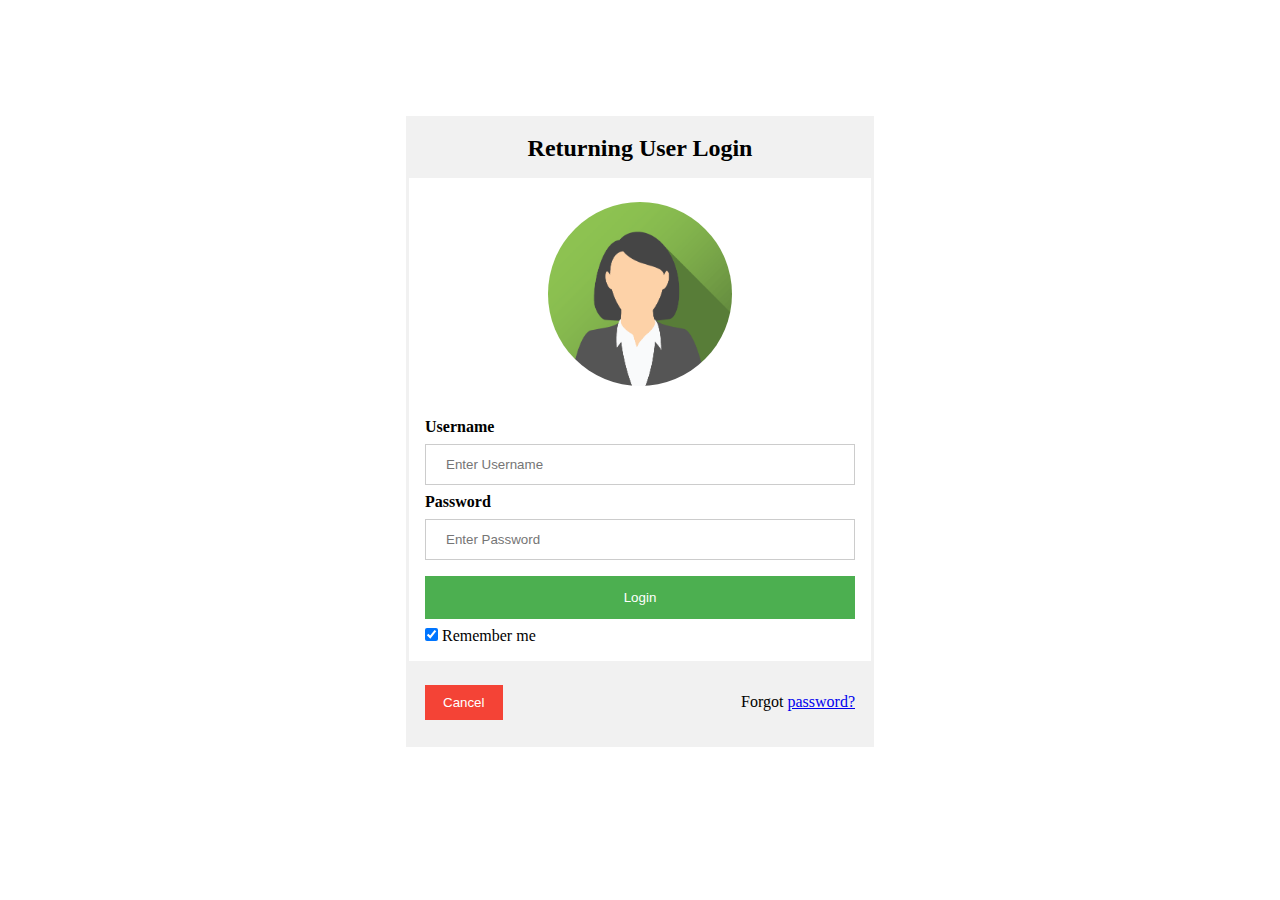
<file: login.html>
<!DOCTYPE html>
<html lang="en">

<head>
	<meta charset="UTF-8">
	<meta name="viewport" content="width=device-width, initial-scale=1.0">
	<meta http-equiv="X-UA-Compatible" content="ie=edge">
	<title>Packing Lot Dashboard</title>
	<link rel="stylesheet" href="style.css">
</head>

<body>
	<div class="container pageSize">
		<form action="index.html">
			<div class="container" style="background-color:#f1f1f1">
				<h2 class="formH3">Returning User Login</h2>
			</div>
			<div class="imgcontainer">
				<img src="img_avatar2.png" alt="Avatar" class="avatar">
			</div>

			<div class="container">
				<label for="uname"><b>Username</b></label>
				<input type="text" placeholder="Enter Username" name="uname" required>

				<label for="psw"><b>Password</b></label>
				<input type="password" placeholder="Enter Password" name="psw" required>

				<button type="submit">Login</button>
				<label>
					<input type="checkbox" checked="checked" name="remember"> Remember me
				</label>
			</div>

			<div class="container" style="background-color:#f1f1f1">
				<button type="button" class="cancelbtn">Cancel</button>
				<span class="psw">Forgot <a href="#">password?</a></span>
			</div>
		</form>
	</div>
</body>

</html>
</file>
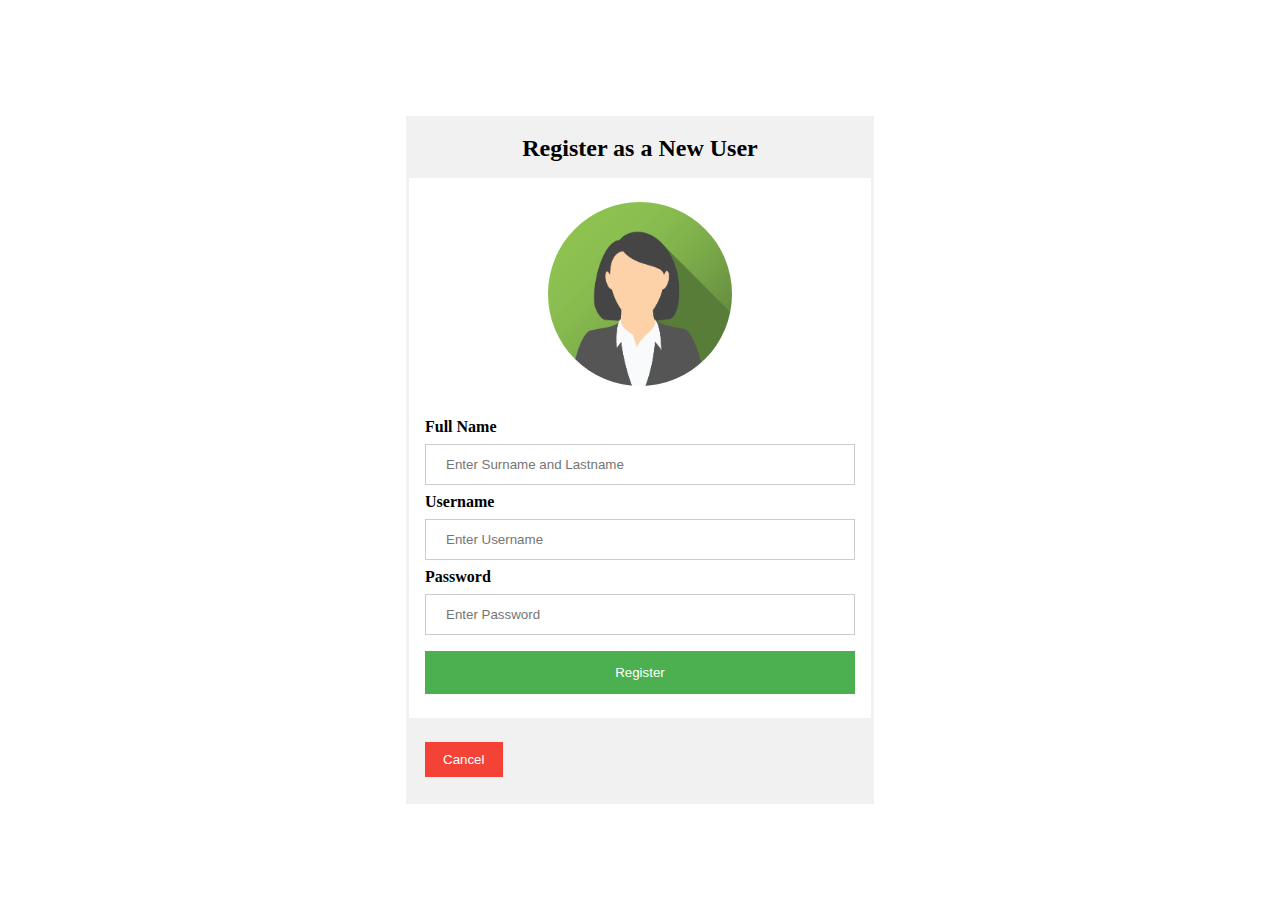
<file: register.html>
<!DOCTYPE html>
<html lang="en">

<head>
	<meta charset="UTF-8">
	<meta name="viewport" content="width=device-width, initial-scale=1.0">
	<meta http-equiv="X-UA-Compatible" content="ie=edge">
	<title>Packing Lot Dashboard</title>
	<link rel="stylesheet" href="style.css">
</head>

<body>
	<div class="container pageSize">
		<form action="index.html">
			<div class="container" style="background-color:#f1f1f1">
				<h2 class="formH3">Register as a New User</h2>
			</div>
			<div class="imgcontainer">
				<img src="img_avatar2.png" alt="Avatar" class="avatar">
			</div>

			<div class="container">
				<label for="uname"><b>Full Name</b></label>
				<input type="text" placeholder="Enter Surname and Lastname" name="uname" required>

				<label for="uname"><b>Username</b></label>
				<input type="text" placeholder="Enter Username" name="uname" required>

				<label for="psw"><b>Password</b></label>
				<input type="password" placeholder="Enter Password" name="psw" required>

				<button type="submit">Register</button>

			</div>

			<div class="container" style="background-color:#f1f1f1">
				<button type="button" class="cancelbtn">Cancel</button>
			</div>
		</form>
	</div>
</body>

</html>
</file>
<file: style.css>
/* GENERAL CSS FOR LOGIN AND REGISTER */

/* Bordered form */
form {
	border: 3px solid #f1f1f1;
	margin-top: 100px;
}

/* Full-width inputs */
input[type=text],
input[type=password] {
	width: 100%;
	padding: 12px 20px;
	margin: 8px 0;
	display: inline-block;
	border: 1px solid #ccc;
	box-sizing: border-box;
}

/* Set a style for all buttons */
button {
	background-color: #4CAF50;
	color: white;
	padding: 14px 20px;
	margin: 8px 0;
	border: none;
	cursor: pointer;
	width: 100%;
}

/* Add a hover effect for buttons */
button:hover {
	opacity: 0.8;
}

/* Extra style for the cancel button (red) */
.cancelbtn {
	width: auto;
	padding: 10px 18px;
	background-color: #f44336;
}

/* Center the avatar image inside this container */
.imgcontainer {
	text-align: center;
	margin: 24px 0 12px 0;
}

/* Avatar image */
img.avatar {
	width: 40%;
	border-radius: 50%;
}

/* Add padding to containers */
.container {
	padding: 16px;
}

/* The "Forgot password" text */
span.psw {
	float: right;
	padding-top: 16px;
}

/* Change styles for span and cancel button on extra small screens */
@media screen and (max-width: 300px) {
	span.psw {
		display: block;
		float: none;
	}

	.cancelbtn {
		width: 100%;
	}
}

.pageSize {
	width: 500px;
	margin: auto;
}

.formH3 {
	text-align: center;
}

.nav {
	background-color: aquamarine;
	margin: 0 0 50px 0;
	height: 70px;
}

h1 span {
	font-size: 20px;
}

/* END OF GENERAL CSS FOR LOGIN AND REGISTER */

/* BUILDING GRID SYSTEM */

/* Make sure that the padding and border are included in the total width and height of the elements. */
* {
	box-sizing: border-box;
	margin: 0;
}

.col-1 {
	width: 8.33%;
}

.col-2 {
	width: 16.66%;
}

.col-3 {
	width: 25%;
}

.col-4 {
	width: 33.33%;
}

.col-5 {
	width: 41.66%;
}

.col-6 {
	width: 50%;
}

.col-7 {
	width: 58.33%;
}

.col-8 {
	width: 66.66%;
}

.col-9 {
	width: 75%;
}

.col-10 {
	width: 83.33%;
}

.col-11 {
	width: 91.66%;
}

.col-12 {
	width: 100%;
}

/* Float all columns to the left */
[class*="col-"] {
	float: left;
	padding: 7px;
	/* border: 1px solid red; */
}
</file>
